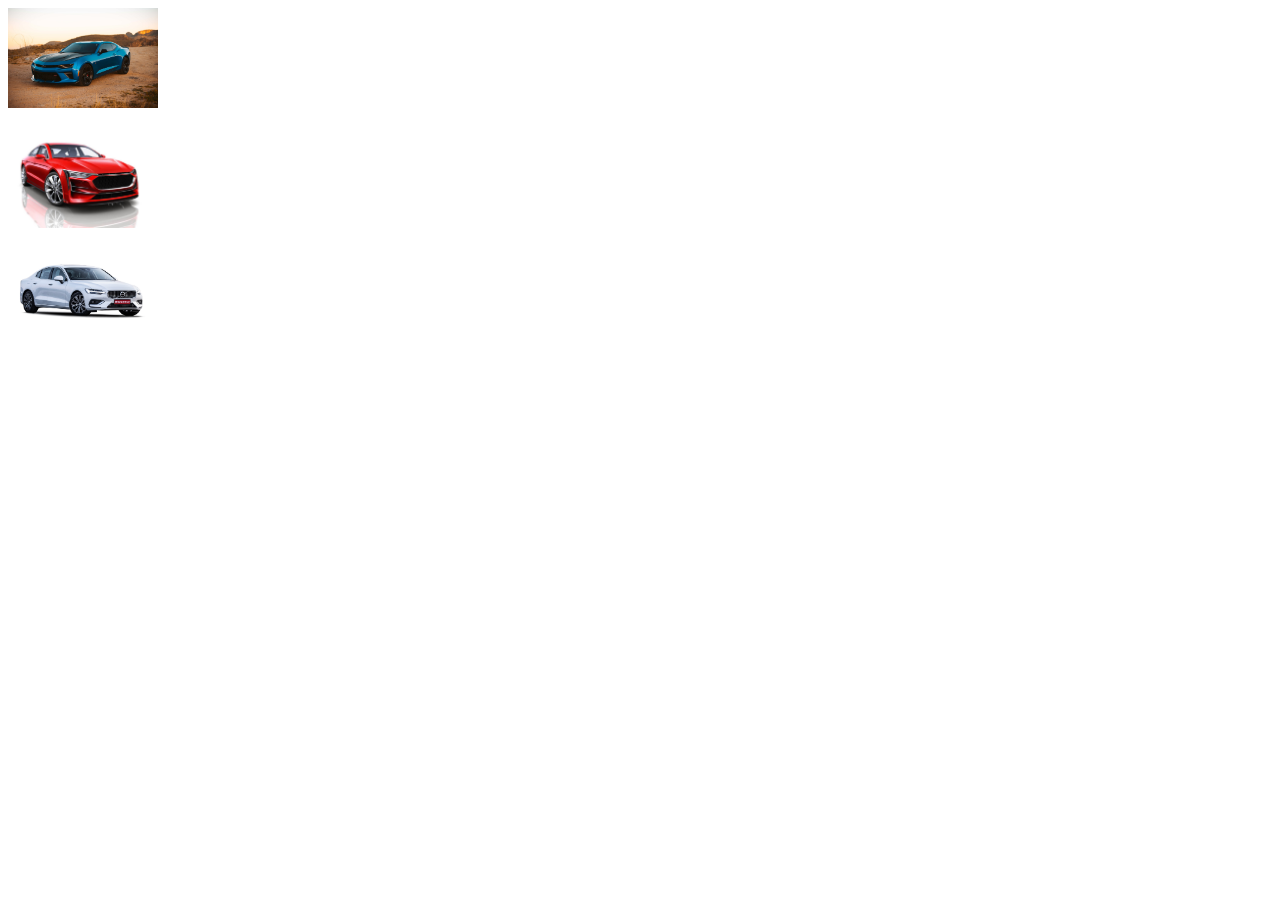
<file: index.html>
<html lang="en">
<head>
    <meta charset="UTF-8">
    <meta http-equiv="X-UA-Compatible" content="IE=edge">
    <meta name="viewport" content="width=device-width, initial-scale=1.0">
    <title>Document</title>
    <style>
        img{
            width: 150px;
        }
    </style>
</head>
<body>
    
<img onclick="car1.showMore(info1)" id="ford" src="" alt="">
<ul id="info1"></ul>

<img onclick="car2.showMore(info2)" id="img2"  src="" alt="">
<ul id="info2"></ul>

<img onclick="car3.showMore(info3)" id="img3"  src="" alt="">
<ul id="info3"></ul>

    <script>


function Car(company, model, colour, image, registrationNumber, price) {
    this.company = company;
    this.model = model;
    this.colour = colour;
    this.image = image;
    this.registrationNumber = registrationNumber;
    this.price = price;

    this.showMore = function(ul) {
        ul.innerHTML = `
      <li> Company: ${this.company} </li>
      <li> Model: ${this.model} </li>
      <li> Color: ${this.colour} </li>
      <li> Registration Number: ${this.registrationNumber} </li>
      <li> Price: ${this.price} </li>`
    }
    this.showImg = function(carName) {
        document.getElementById(`${carName}`).src = this.image
    }

}
const car1 = new Car('gg', 'gg', 'gg', '1.jpeg', 44, 33)
car1.showImg('img2')

const car2 = new Car('gg', 'gg', 'gg', '2.jpeg', 44, 66)
car2.showImg('ford')

const car3 = new Car('gg', 'gg', 'gg', '3.jpeg', 44, 44)
car3.showImg('img3')


function cheapestCar(){
    let price = Math.min(car1.price, car2.price, car3.price )
    return price
}

alert(`The cheapest car is: ${cheapestCar()}`)

    </script>
</body>
</html>
</file>
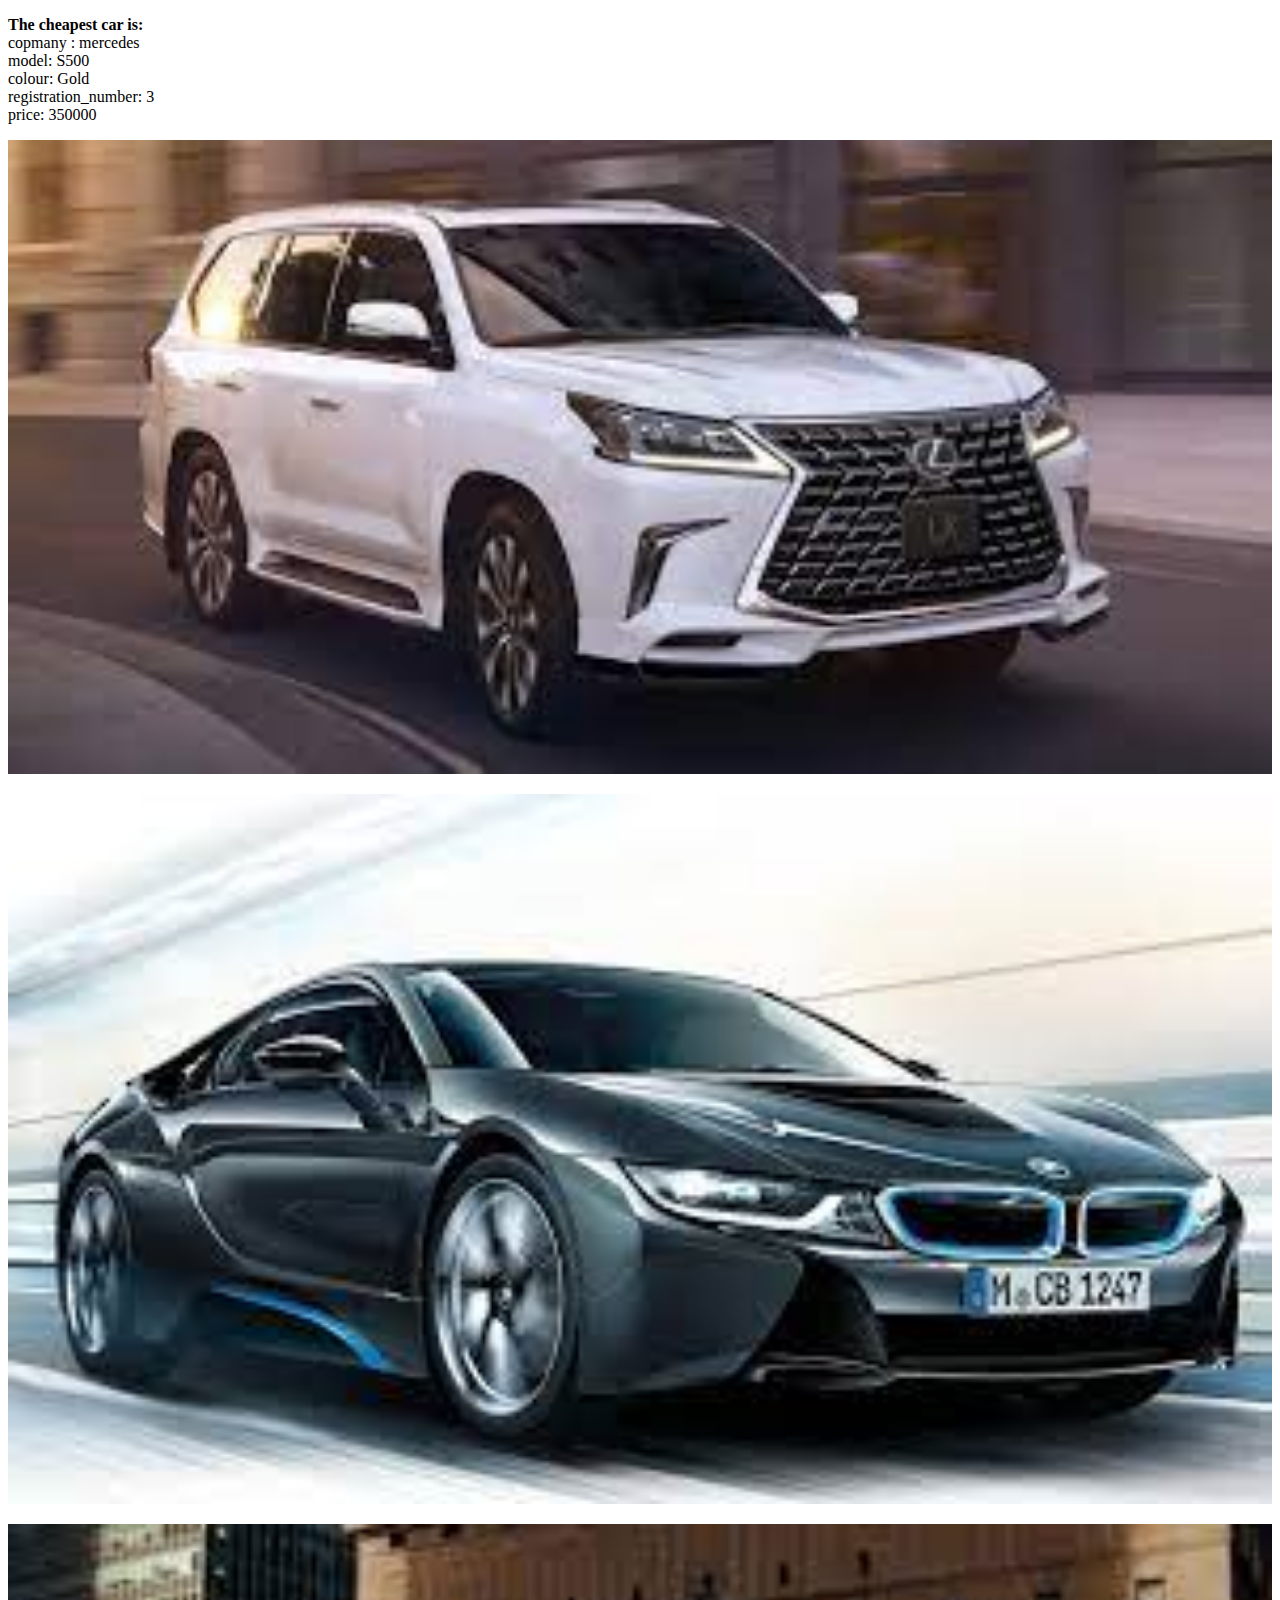
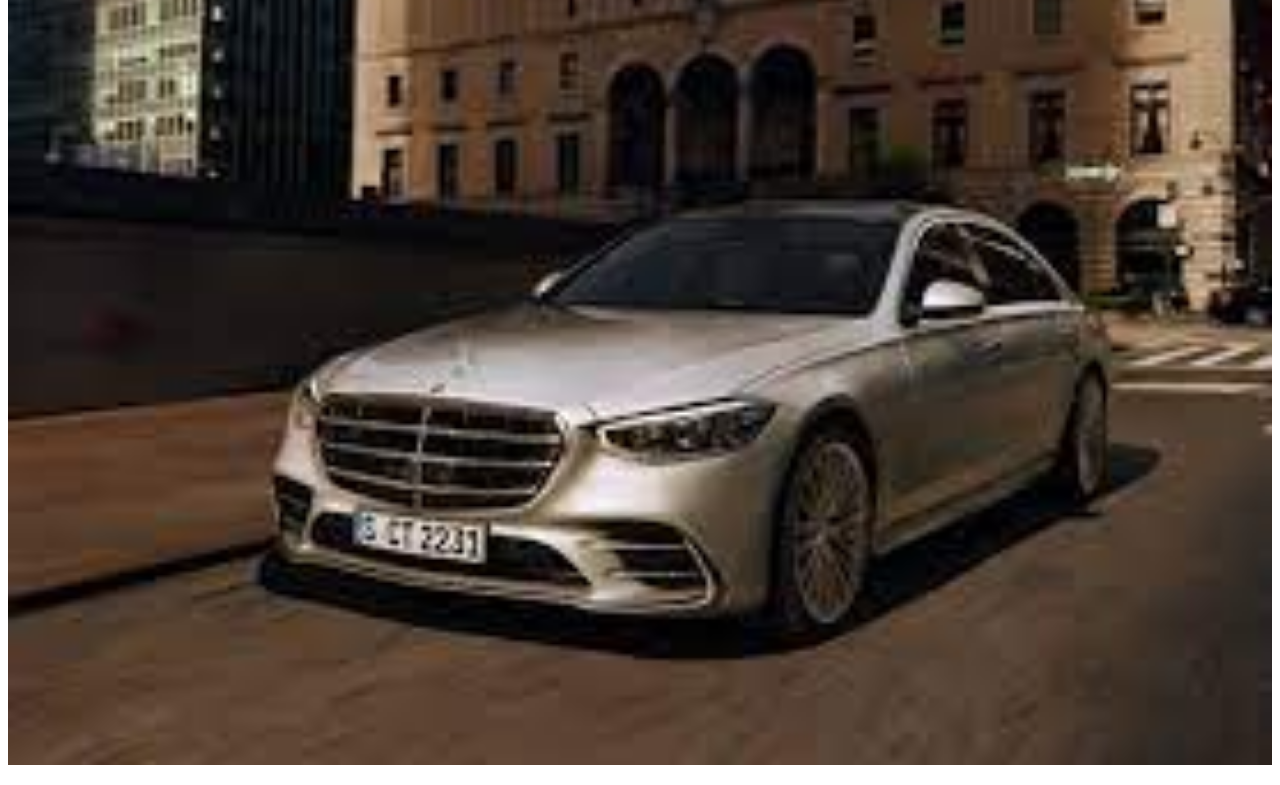
<file: cars.html>
<!DOCTYPE html>
<html lang="en">
  <head>
    <meta charset="UTF-8" />
    <meta http-equiv="X-UA-Compatible" content="IE=edge" />
    <meta name="viewport" content="width=device-width, initial-scale=1.0" />
    <title>CARS</title>
    <link
      href="https://cdn.jsdelivr.net/npm/bootstrap@5.1.3/dist/css/bootstrap.min.css"
      rel="stylesheet"
      integrity="sha384-1BmE4kWBq78iYhFldvKuhfTAU6auU8tT94WrHftjDbrCEXSU1oBoqyl2QvZ6jIW3"
      crossorigin="anonymous"
    />
  </head>
  <body>
    <p id="chep"></p>
    <div class="d-flex px-5 justify-content-around allCars" id="allCars">
      <div>
        <img width="100%" onclick="print(this)" src="" alt="" id="img1" />
        <p id="pImg1"></p>
      </div>
      <div>
        <img width="100%" onclick="print(this)" src="" alt="" id="img2" />
        <p id="pImg2"></p>
      </div>
      <div>
        <img width="100%" onclick="print(this)" src="" alt="" id="img3" />
        <p id="pImg3"></p>
      </div>
    </div>
    <script src="cars.js"></script>
  </body>
</html>
</file>
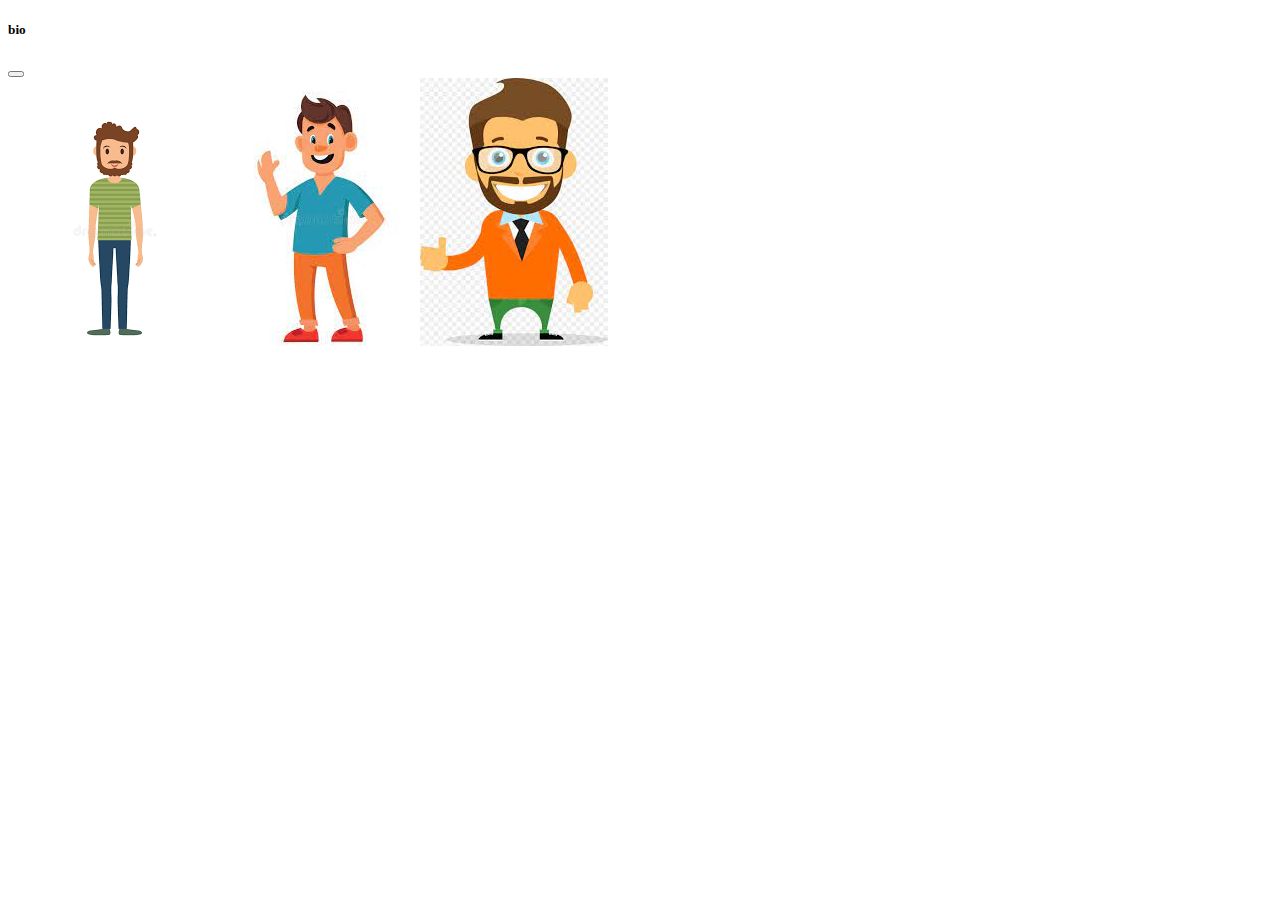
<file: persons.html>
<!DOCTYPE html>
<html lang="en">
  <head>
    <meta charset="UTF-8" />
    <link
      href="https://cdn.jsdelivr.net/npm/bootstrap@5.1.3/dist/css/bootstrap.min.css"
      rel="stylesheet"
      integrity="sha384-1BmE4kWBq78iYhFldvKuhfTAU6auU8tT94WrHftjDbrCEXSU1oBoqyl2QvZ6jIW3"
      crossorigin="anonymous"
    />
    <meta http-equiv="X-UA-Compatible" content="IE=edge" />
    <meta name="viewport" content="width=device-width, initial-scale=1.0" />
    <title>Document</title>
  </head>
  <body>
    <!-- Button trigger modal -->

    <!-- Modal -->
    <div
      class="modal fade"
      id="exampleModal"
      tabindex="-1"
      aria-labelledby="exampleModalLabel"
      aria-hidden="true"
    >
      <div class="modal-dialog">
        <div class="modal-content">
          <div class="modal-header">
            <h5 class="modal-title" id="exampleModalLabel">bio</h5>
            <button
              type="button"
              class="btn-close"
              data-bs-dismiss="modal"
              aria-label="Close"
            ></button>
          </div>
          <div class="modal-body" id="popUp"></div>
        </div>
      </div>
    </div>
  </body>
  <script src="./persons.js"></script>
  <script
    src="https://cdn.jsdelivr.net/npm/bootstrap@5.1.3/dist/js/bootstrap.bundle.min.js"
    integrity="sha384-ka7Sk0Gln4gmtz2MlQnikT1wXgYsOg+OMhuP+IlRH9sENBO0LRn5q+8nbTov4+1p"
    crossorigin="anonymous"
  ></script>
</html>
</file>
